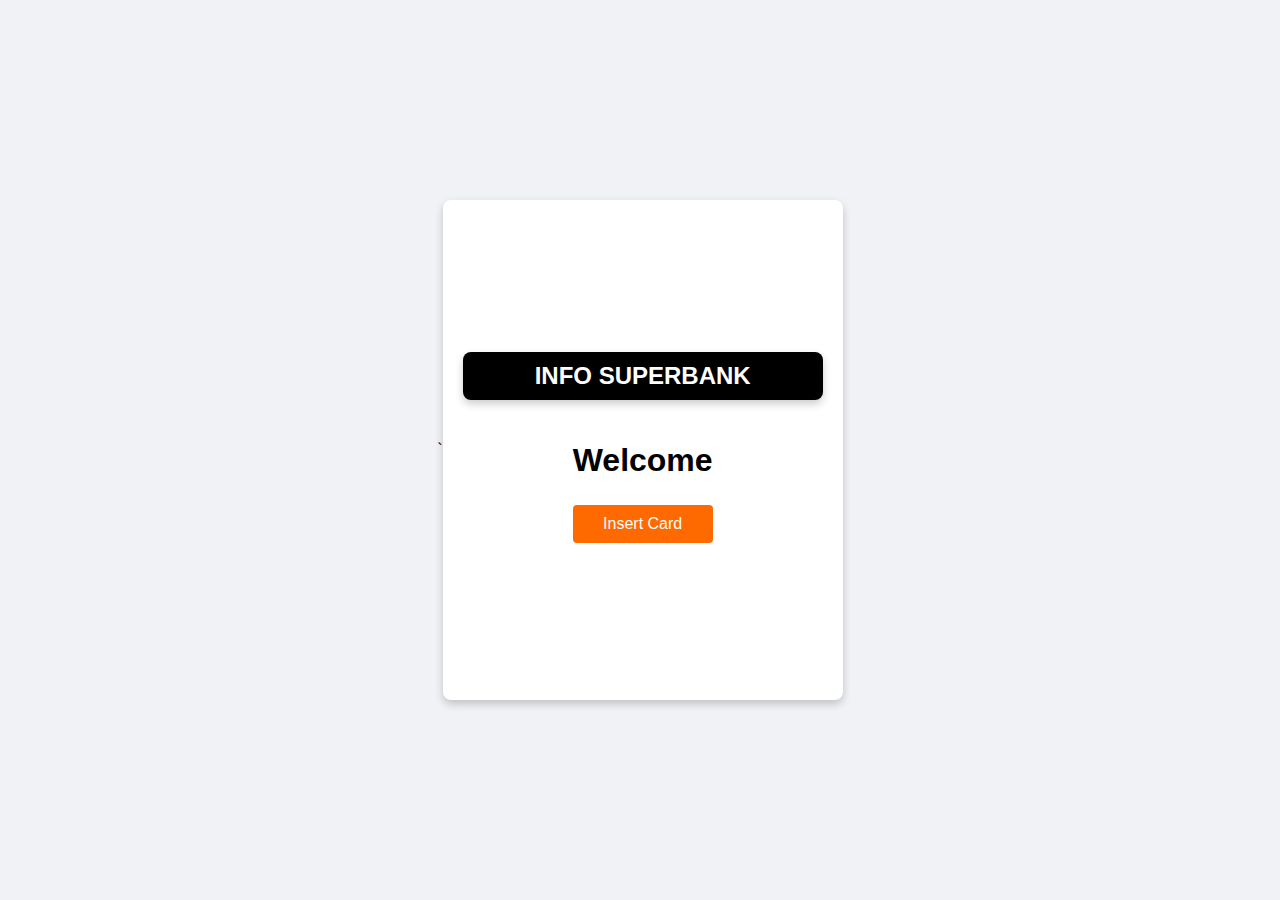
<file: Atm Project/index.html>
<!DOCTYPE html>
<html lang="en">
<head>
    <meta charset="UTF-8">
    <meta name="viewport" content="width=device-width, initial-scale=1.0">
    <title>ATM System</title>
    <link rel="stylesheet" href="style.css"> <!-- Link to the external CSS file -->
</head>`
<body>
    <div class="atm-container">
        <div class="header-logo">INFO SUPERBANK</div>
        <div class=" Welcome-screen" id = "Welcome-screen">
            <h1>Welcome</h1>
            <button onclick="goToAuthentication()">Insert Card</button>
        </div>    
    </div>

    
    <script src="script.js"></script>
</body>
</html>
</file>
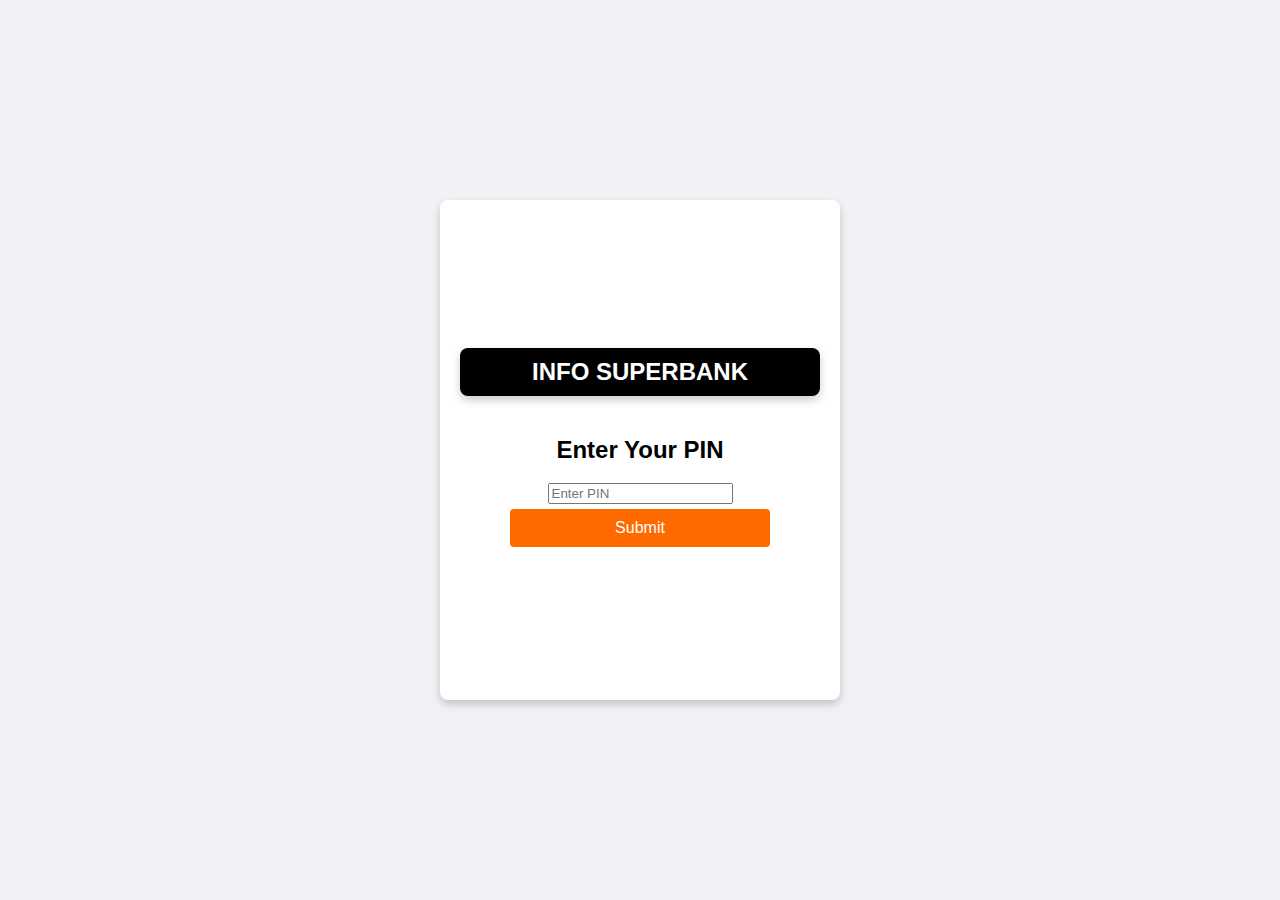
<file: Atm Project/Authentication.html>
<!DOCTYPE html>
<html lang="en">
<head>
    <meta charset="UTF-8">
    <meta name="viewport" content="width=device-width, initial-scale=1.0">
    <title>ATM System - Authentication</title>
    <link rel="stylesheet" href="style.css"> 
</head>
<body>
    <div class="atm-container">
        <div class="header-logo">INFO SUPERBANK</div>
        <div class="auth-screen" id="authScreen">
            <h2>Enter Your PIN</h2>
            <input type="password" id="pinInput" placeholder="Enter PIN" maxlength="4">
            <button onclick="validatePIN()">Submit</button>
            <p id="errorMessage" style="color: red; display: none;">Invalid PIN. Please try again.</p>
        </div>
    
        <script>
            const correctPIN = "1234";
    
            function validatePIN() {
                const enteredPIN = document.getElementById("pinInput").value;
    
                if (enteredPIN === correctPIN) {
                    window.location.href = "transactions.html";
                } else {
                    document.getElementById("errorMessage").style.display = "block";
                }
            }
        </script>
    </div>
    

</body>
</html>
</file>
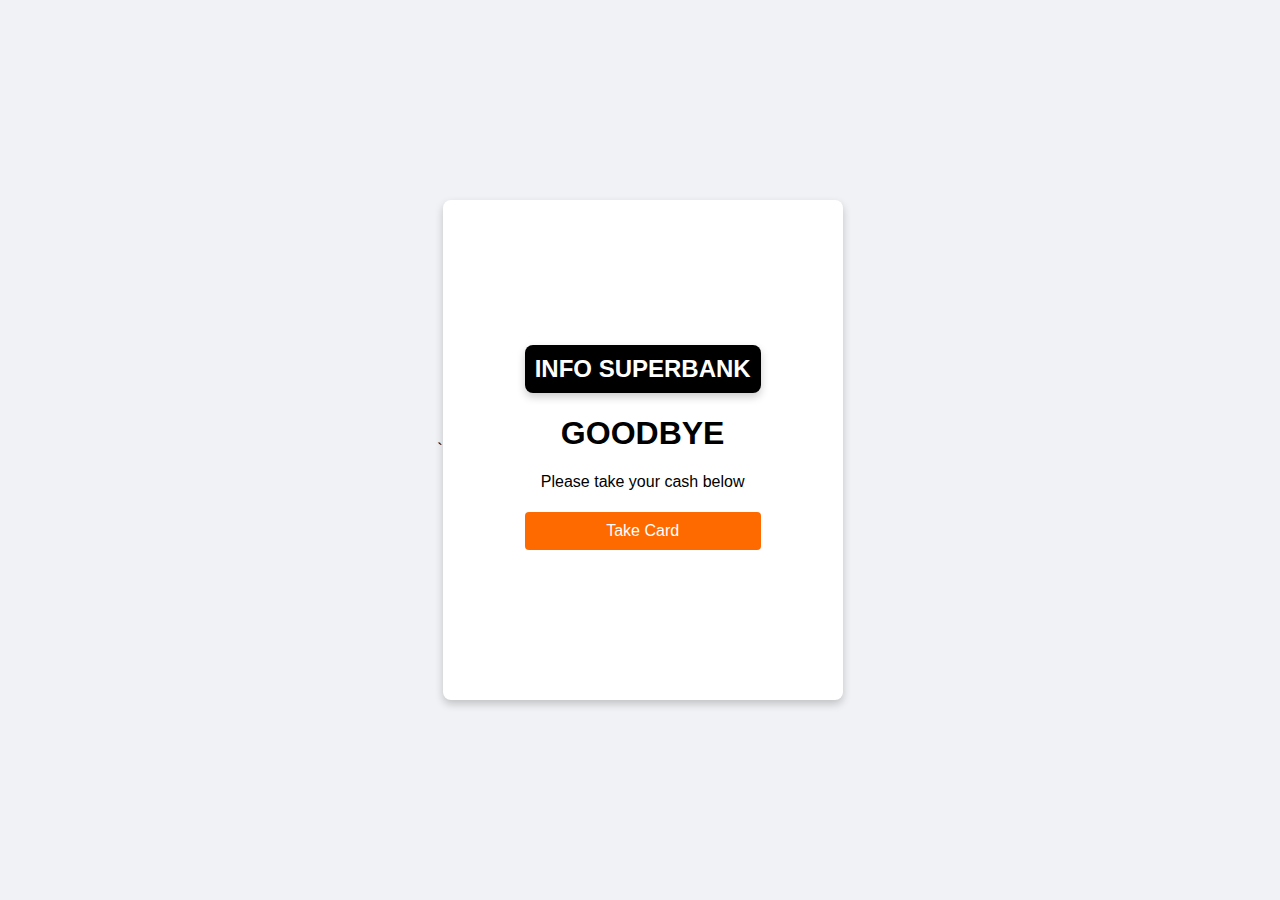
<file: Atm Project/exit.html>
<!DOCTYPE html>
<html lang="en">
<head>
    <meta charset="UTF-8">
    <meta name="viewport" content="width=device-width, initial-scale=1.0">
    <title>ATM System</title>
    <link rel="stylesheet" href="style.css"> <!-- Link to the external CSS file -->
</head>`
<body>
    <div class="atm-container">
        <div class=" Welcome-screen" id = "Welcome-screen">
            <div class="header-logo">INFO SUPERBANK</div>
            <h1>GOODBYE</h1>
            <p>Please take your cash below</p>
            <button onclick="goToIndex()">Take  Card</button>
        </div>
    </div>
    

    <script src="script.js"></script>
</body>
</html>
</file>
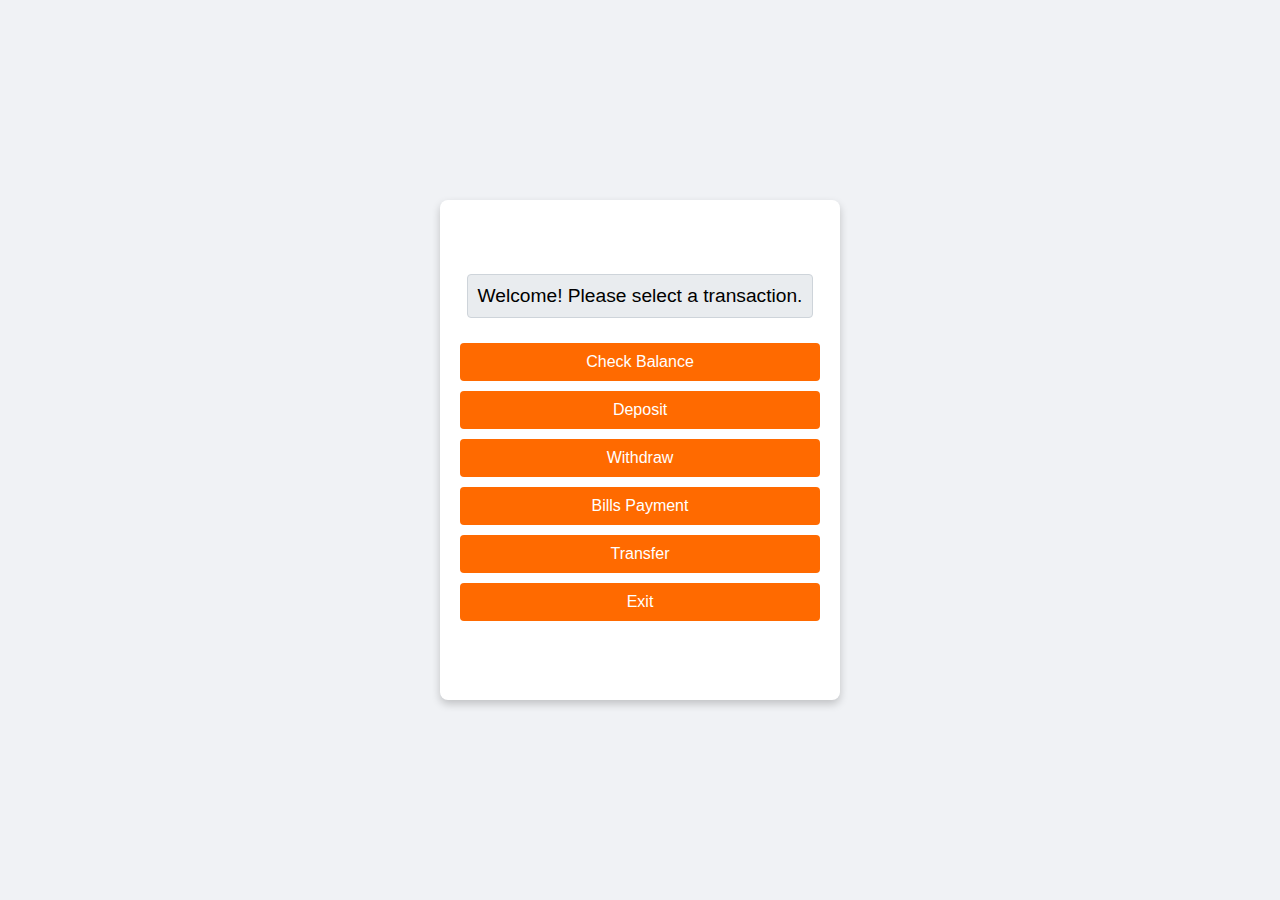
<file: Atm Project/transactions.html>
<!DOCTYPE html>
<html lang="en">
<head>
    <meta charset="UTF-8">
    <meta name="viewport" content="width=device-width, initial-scale=1.0">
    <title>ATM System</title>
    <link rel="stylesheet" href="style.css"> <!-- Link to the external CSS file -->
</head>
<body>
    <div class="atm-container">
        <div id="display" class="display">Welcome! Please select a transaction.</div>
        <button onclick="checkBalance()">Check Balance</button>
        <button onclick="deposit()">Deposit</button>
        <button onclick="goToWithdraw()">Withdraw</button>
        <button onclick="Payment()">Bills Payment</button>
        <button onclick="Transfer()">Transfer</button>
        <button onclick="exit()">Exit</button>
    </div>

    <script>
        function withdraw() {
            window.location.href = "withdraw.html";
        }
    </script>


    <script src="script.js"></script>
</body>
</html>
</file>
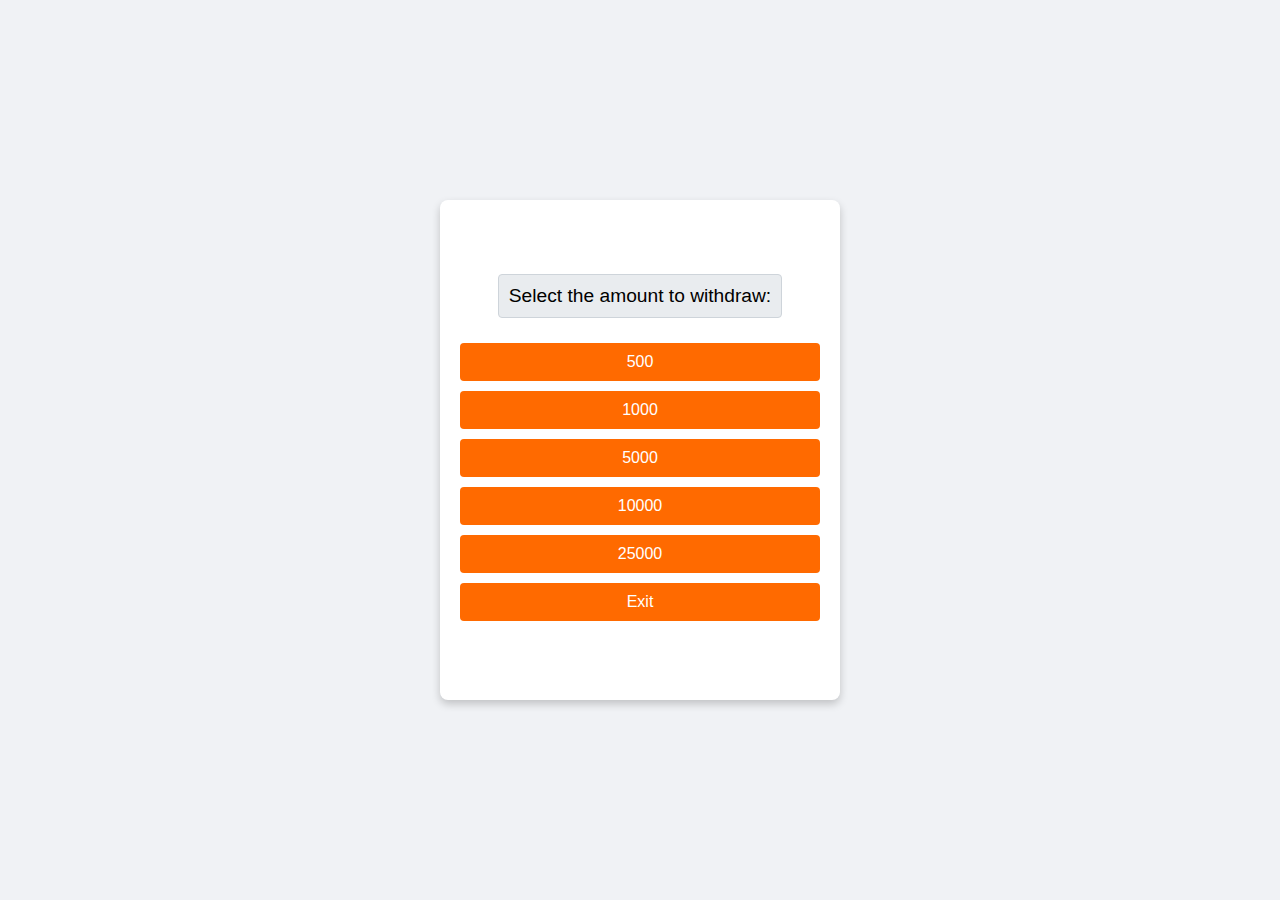
<file: Atm Project/withdraw.html>
<!DOCTYPE html>
<html lang="en">
<head>
    <meta charset="UTF-8">
    <meta name="viewport" content="width=device-width, initial-scale=1.0">
    <title>ATM Withdrawal</title>
    <link rel="stylesheet" href="style.css">
</head>
<body>

    <div class="atm-container">
        <div id="display" class="display">Select the amount to withdraw:</div>

            <button onclick="withdraw(500)">500</button>
            <button onclick="withdraw(1000)">1000</button>
            <button onclick="withdraw(5000)">5000</button>
            <button onclick="withdraw(10000)">10000</button>
            <button onclick="withdraw(25000)">25000</button>
            <button onclick="exit()">Exit</button>

            <div id="confirmationOverlay" class="confirmation-overlay">
                <div class="confirmation-container">
                    <h2>Confirm Withdrawal</h2>
                    <p>Amount: Rs. <span id="withdrawalAmount"></span></p>
                    <div id="confirmationMessage" class="confirmation-message"></div>
                    <button onclick="confirmTransaction()">Confirm</button>
                    <button onclick="cancelTransaction()">Cancel</button>
                </div>
            </div>
              
    </div>
    <script src = "script.js"></script>
        




</body>
</html>
</file>
<file: Atm Project/style.css>
/* styles.css */

body {
    font-family: Arial, sans-serif;
    display: flex;
    justify-content: center;
    align-items: center;
    height: 100vh;
    margin: 0;
    background-color: #f0f2f5;
}
.header-logo {
    width: 100%;
    padding: 10px;
    background-color:#000;
    color: #fff;
    text-align: center;
    font-size: 1.5em;
    font-weight: bold;
    border-radius: 8px;
    box-sizing: border-box;
    margin-bottom: 20px;
    box-shadow: 0 4px 8px rgba(0, 0, 0, 0.2);
}


.atm-container {
    width: 400px;
    height: 500px;
    padding: 20px;
    background-color: #fff;
    border-radius: 8px;
    box-shadow: 0 4px 8px rgba(0, 0, 0, 0.2);
    text-align: center;
    display: flex;
    box-sizing: border-box;
    flex-direction: column;
    align-items: center;
    justify-content: center;
    position: relative;
}
.display {
    margin-bottom: 20px;
    padding: 10px;
    font-size: 1.2em;
    background-color: #e9ecef;
    border: 1px solid #ced4da;
    border-radius: 4px;
}

input[type="number"], button {
    width: 100%;
    padding: 10px;
    margin: 5px 0;
    border: 1px solid #ced4da;
    border-radius: 4px;
    font-size: 1em;
    cursor: pointer;
}

input[type="text"] {
    width: 100%;
    padding: 8px;
    margin-bottom: 10px;
    border: 1px solid #ced4da;
    border-radius: 4px;
}

button {
    width: 100%;
    padding: 10px;
    margin: 5px 0;
    border: none;
    background-color: #ff6a00;
    color: white;
    border-radius: 4px;
    font-size: 1em;
    cursor: pointer;
}

button:hover {
    background-color: #ff6a00;
}

.confirmation-overlay {
    display: none;
    position: absolute;
    top: 0;
    left: 0;
    width: 100%;
    height: 100%;
    background: rgba(0, 0, 0, 0.5);
    justify-content: center;
    align-items: center;
    border-radius: 8px;
    opacity: 100%;
}

.confirmation-content {
    background-color: white;
    padding: 20px;
    border-radius: 8px;
    text-align: center;
    width: 80%;
}

.confirmation-content p {
    margin-bottom: 10px;
}

.confirmation-message {
    margin: 10px 0;
    font-weight: bold;
}

.confirmation-content button {
    width: auto;
    margin: 5px;
    padding: 10px;
    border-radius: 4px;
    font-size: 1em;
}
</file>
